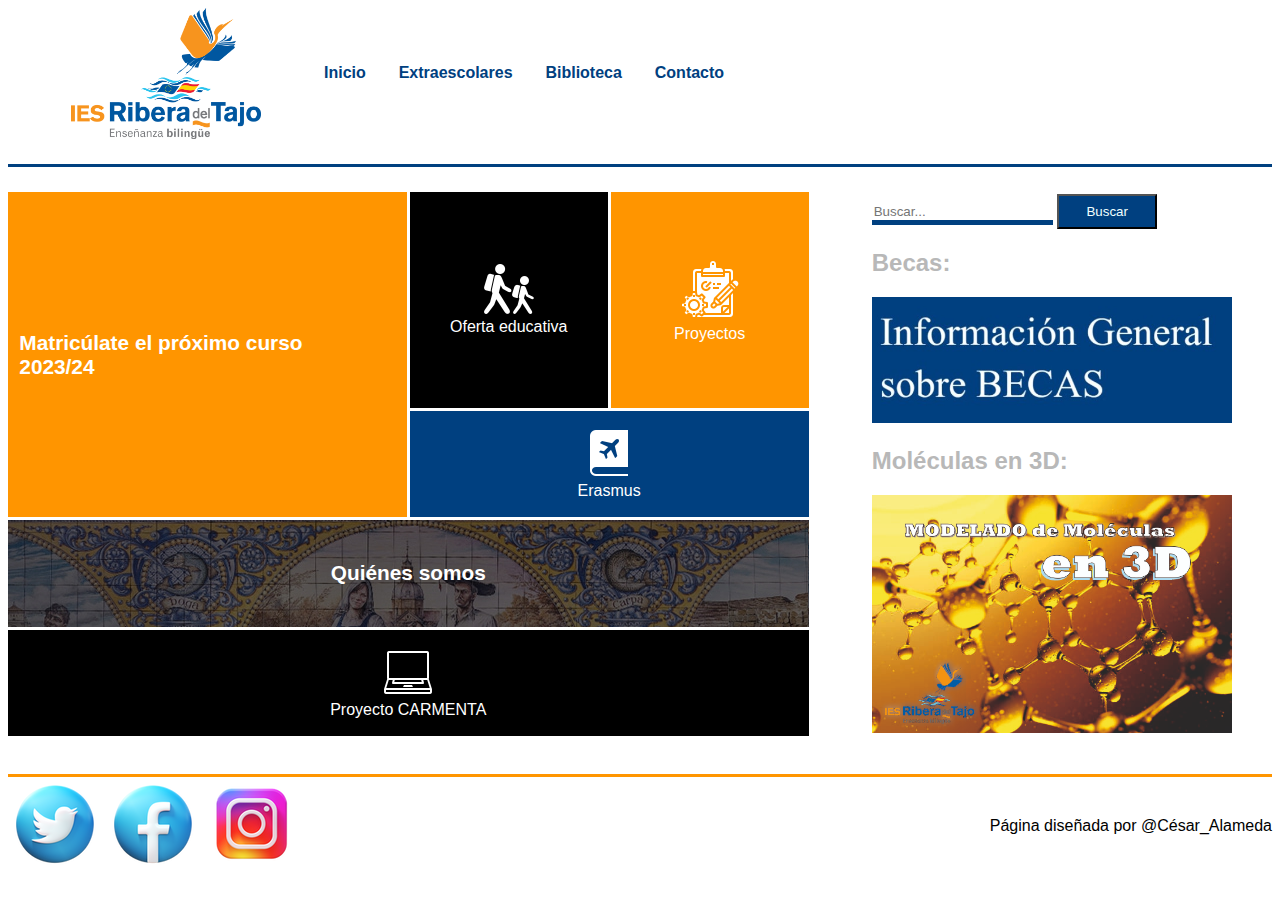
<file: code/index.html>
<!DOCTYPE html>
<html lang="es">
    <!-- Inicio del head -->
    <head>
        <meta charset="UTF-8">
        <meta http-equiv="X-UA-Compatible" content="IE=edge">
        <meta name="viewport" content="width=device-width, initial-scale=1.0">
        <link rel="stylesheet" href="./CSS/style.css">
       
        <title>ExamenUT4_Febrero</title>
    </head>
    <!-- Fin del head -->

    <!-- Inicio del body -->
    <body>
        <!-- Inicio del header -->
        <header>
           
            <nav>
                <img src="./img/LogoriberaTajo.png" alt="">
                <!-- Inicio Div que contiene los enlaces -->
                <div class="enlaces">
                    <a href="#">Inicio</a>
                    <a href="#">Extraescolares</a>
                    <a href="#">Biblioteca</a>
                    <a href="#">Contacto</a>
                </div>
                <!-- Fin Div que contiene los enlaces -->
            </nav>
        </header>
        <!-- Fin del header -->

        <!-- Inicio del section -->
        <section>
            <!-- Inicio div container -->
            <div class="container">
                <div class="main">
                    <div class="p1" >
                       <a href="#"><p>Matricúlate el próximo curso<br>2023/24 <br></p></a> 
                    </div>

                    <div class="p2" >
                        
                        <a href="#"><img src="./img/main/estudiantes.png" alt="estudiantes"></a>
                        <p>Oferta educativa</p>
                        
                    </div>

                    <div class="p3" >
                        
                        <a href="#"><img src="./img/main/proyectos.png" alt="proyectos"></a>
                        <p>Proyectos</p>
                        
                    </div>

                    <div class="p4" >
                        
                        <a href="#"><img src="./img/main/erasmus.png" alt="erasmus"></a>
                        <p>Erasmus</p>
                        
                    </div>

                    <div class="p5" >
                        <a href="#"><p>Quiénes somos</p></a>
                    </div>

                    <div class="p6" >
                        <a href="#"><img src="./img/main/portatil.png" alt="portatil"></a>
                        <p>Proyecto CARMENTA</p>
                    </div>

 
                </div>
                <!-- Inicio aside -->
                <aside>
                    <!-- Inicio formulario -->
                    <form action="./pages/page1.html" method="get">
                        <input type="search" placeholder="Buscar...">
                        <button>Buscar</button>
                    </form>
                    <!-- Fin formulario -->


                    
                    <div class="becas">
                        <h2>Becas:</h2>
                        <img src="./img/infoSobreBecas.jpg" alt="Información general sobre becas">
                    </div>

                    <div class="moleculas">
                            <h2>Moléculas en 3D:</h2>
                            <img src="./img/Moleculas3D.jpg" alt="Moléculas en 3D">
                    </div>
                 
                </aside>
                <!-- Fin aside -->
            </div>
            <!-- Fin div del container -->
        </section>
        
        <!-- Fin del section -->

        <!-- Inicio del footer -->
        <footer>
            <div class="social">
                <!-- mirar a donde llevan los enlaces -->
                <a href=""><img src="./img/redes_sociales/twitterLogo.png" alt="twitterLogo"></a>
                <a href=""><img src="./img/redes_sociales/facebookLogo.png" alt="facebookLogo"></a> 
                <a href=""><img src="./img/redes_sociales/instagramLogo.png" alt="instagramLogo" class="insta"></a>
            </div>

            <p>Página diseñada por @César_Alameda</p>
        </footer>
        <!-- Fin del footer -->
        
    </body>
    <!-- Fin del body -->
</html>
</file>
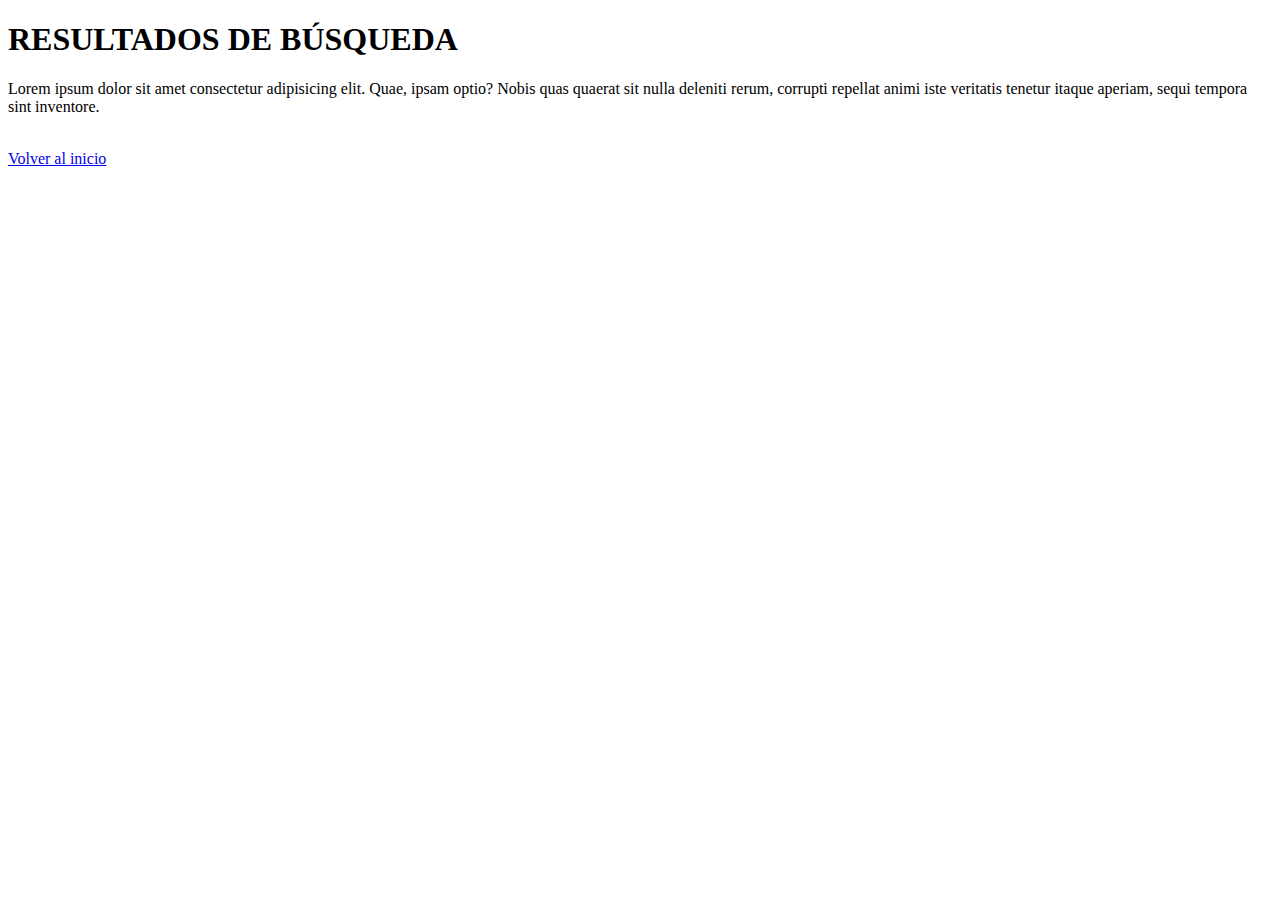
<file: code/pages/page1.html>
<!DOCTYPE html>
<html lang="en">
    <!-- Inicio del head -->
    <head>
        <meta charset="UTF-8">
        <meta http-equiv="X-UA-Compatible" content="IE=edge">
        <meta name="viewport" content="width=device-width, initial-scale=1.0">
        <title>Document</title>
    </head>
    <!-- Fin del head -->

    <!-- Inicio del body -->
    <body>
        <!-- Inicio del section -->
        <section>
            <h1>RESULTADOS DE BÚSQUEDA</h1>
            <p>Lorem ipsum dolor sit amet consectetur adipisicing elit. Quae, ipsam optio? Nobis quas quaerat sit nulla deleniti rerum, corrupti repellat animi iste veritatis tenetur itaque aperiam, sequi tempora sint inventore.</p>
            <br><a href="../index.html">Volver al inicio</a>
        </section>
        <!-- Fin del section -->
    </body>
    <!-- Fin del body -->
</html>
</file>
<file: code/CSS/style.css>
*{
    /* Fuente de la página */
    font-family: sans-serif;
}

a:hover{
    /* Color aplicado a los enlaces del nav */
    color: #FF9500;
}
nav{
    /* alineo los items en el centro */
    display: flex;
    align-items: center;
    justify-content: space-evenly;
    /* Doy margen a la derecha y abajo */
    margin-right: 25%;
    margin-bottom: 2%;
}
    
nav .enlaces a{
    /* Doy margen a la derecha en los a del nav */
    margin-right: 5%;
}

.enlaces{
    /* le añado un ancho al div enlaces */
    width: 60%;
}

header{
    /* Doy el borde de abajo al header */
    border-bottom: 3px solid #004080;

}
header img{
    /* Añado el ancho a la imágen del header */
    width: 20%;
}

nav a{
    /* le doy color a la letra de los enlaces del nav, le quito la decoracion */
    color:#004080 ;
    text-decoration: none;
    /* Le doy un margen del 3% abajo */
    margin-bottom: 3%;
    /* Aplio el peso de la fuente (la hago mas gruesa) */
    font-weight:600 ;

}
/* fin cabecera */

/* Inicio del section */
h2{
    /* Doy color a los h2   */
   color: rgb(184, 184, 184);
}

section img:hover{
    /* Al pasar el cursor por las imagenes se genera una sombra */
    filter:drop-shadow(10px 10px 4px rgb(168, 168, 168));
}
.container{
    /* Contenedor al que doy una direccion en linea y coloreo el borde inferior */
    display: flex;
    flex-direction: row;
    border-bottom: 3px solid #FF9500 ;
}
aside img{
    /* Doy ancho a la imagen */
    width: 90%;
}
aside{
    /* Le doy un márgen a la izquierda y abajo del 2 y 5 % respectivamente  */
    margin-bottom: 2%;
    margin-left: 5%;
    width: 35%;
}

input{
    /* le doy un margen al input del 9% arriba quito el borde pero luego pongo el borde de abajo y lo coloreo del azul */
    margin-top: 9%;
    border:0;
    border-bottom: 5px solid #004080 ;
}
button{
    /* añado color al fondo, le doy color azure a la letra, padding 2% y un ancho del 25% */
    background-color: #004080;
    color: azure;
    padding: 2%;
    width: 25%;

}
input:focus{
    /* Al clicar en el input el borde de abajo se colorea */
    border-bottom: 3px solid #FF9500  ;
}
button:hover{
    /* al pasar el cursor por encima del boton el color del texto se pone naranja */
    color: #FF9500;
}
/* FIN DEL SECTION */

/* Inicio del footer */
footer{
    /* pongo flex, alineo los items al centro y doy espacio entre ellos */
    display: flex;
    align-items: center;
    justify-content: space-between;
}

footer img:hover{
    /* al pasar el cursor por encima se pone una sobra */
    filter:drop-shadow(10px 10px 4px rgb(168, 168, 168));
}

/* Fin del footer */


/*  Media query*/
@media screen and (max-width: 1000px) {
    aside{
        /*quito el aside  */
        display: none;
    }
    .enlaces{
        /* le doy flex lo pongo en columnas */
        display: flex;
        flex-direction: column;

    }
  }


.main{
        /* A la clase main le doy un width de 100% respecto al padre, le pongo una altura en em para que se sume */
        width: 70%;
        height: 34em;
        margin-top: 2%;
        margin-bottom: 3%;
        /* le pongo un gap de 3 px */
        gap: 3px;

        /* Le doy un margen arriba del 1%, alineo y doy color al texto además del background */
     
        /* Grid de 5 filas y 4 columnas */
        display: grid;
        grid-template-columns: repeat(4,1fr);
        grid-template-rows: repeat(5,1fr); 
  }

  .p1{
    /* GRID */
    grid-column: 1/3;
    grid-row: 1/4;
    /* FIN GRID */

    /* Background */
    background-color: #FF9500;
    /* Fin background */

    /* Inicio Flex */
    display: flex;
    align-items: center;
    /* Fin flex */

    /* Pongo la letra en negrita y blanca */
    font-weight: bold;
    color: white;
  }

  /* al p de p1 le doy un margen a la izquierda del 4%, le doy un ancho dle 100% y subo el tamaño de la letra */
  .p1 p{
    margin-left: 4%;
    width: 100%;
    font-size: 1.3em;
  }

  /* A los a de los divs del main les quito la decoración y les coloreo blancos */
  .main div a{
    text-decoration: none;
    color: white;
  }

  /* al a de p1 del main le cambio el color cuando le das click */
  .main .p1 a:hover{
    color: #004080;
  }


  

  .p2{
    /* GRID */
    grid-column: 3/4;
    grid-row: 1/3;
    /* FIN GRID */

    /* Inicio background */
    background-color: black;
    /* fin background */


  }
  
  .p3{
    /* GRID */
    grid-column: 4/5;
    grid-row: 1/3;
    /* FIN GRID */

    /* Inicio background */
    background-color:#FF9500;
    /* fin background */

  }

  .p4{
    /* GRID */
    grid-column: 3/5;
    grid-row: 3/4 ;
    /* FIN GRID */

    /* inicio background */
    background-color:#004080;
    /* fin background */

   


  }

  /* quito el margen a las p (p2-p6) */
  .p6 p,.p5 p,.p4 p, .p3 p, .p2 p{
    margin: 0;

  }
 


  /* El flex es comun desde p2 hasta p6 */
  .p2, .p3, .p4, .p5, .p6{
    display: flex;
    flex-direction: column;
    align-items: center;
    justify-content: center;
  }

  .p5{
    /* GRID */
    grid-column: 1/5;
    grid-row: 4/5;
    /* FIN GRID */

    /* inicio background */
    background-image: url(../img/main/ceramica-murales.jpg);
    /* Fin background */

    /* Pongo la letra en negrita y le doy tamaño */
    font-weight: bold;
    font-size: 1.3em;
  }

  /* Al darle click al enlace de p5 cambiará de color */
  .main .p5 a:hover{
    color:#FF9500;
  }


  .p6{
    /* GRID */
    grid-column: 1/5 ;
    grid-row: 5/6 ;
    /* FIN GRID */
    background-color: black;


  }

  /* Les doy color */
  .p2,.p3,.p4,.p5,.p6{
    color: white;
  }

  /* fin */
</file>
